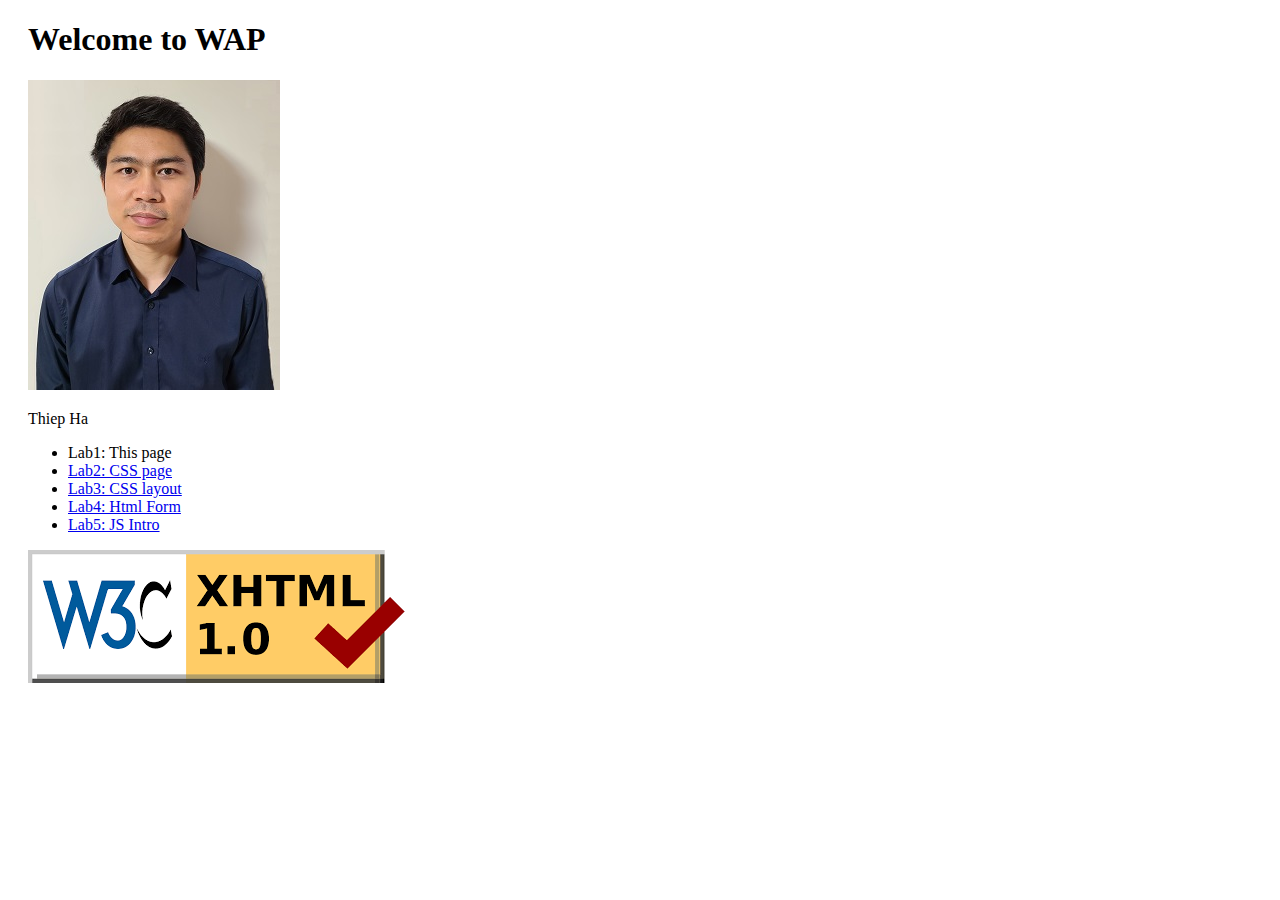
<file: index.html>
<!DOCTYPE html>
<html lang="en">
  <head>
    <meta charset="utf-8" />
    <meta name="keywords" content="html,css,js" />
    <meta name="viewport" content="width=device-width,initial-scale=1.0" />
    <meta name="author" content="Thiep Ha" />
    <title>WAP Pages</title>
    <link
      href="public/resources/images/favicon.png"
      type="image/png"
      rel="shortcut icon"
    />
    <link href="styles/lab1.css" type="text/css" rel="stylesheet" />
  </head>
  <body>
    <div class="content">
      <h1>Welcome to WAP</h1>
      <img src="public/resources/images/ThiepHa.jpg" alt="Minh Thiep Ha" />
      <p>Thiep Ha</p>

      <ul>
        <li>Lab1: This page</li>
        <li><a href="./lab2.html">Lab2: CSS page</a></li>
        <li><a href="./lab3.html">Lab3: CSS layout</a></li>
        <li><a href="./lab4.html">Lab4: Html Form</a></li>
        <li><a href="./lab5.html">Lab5: JS Intro</a></li>
      </ul>

      <a
        href="https://validator.w3.org/nu/?doc=https%3A%2F%2Fhenryhacode.github.io%2Fwap2022.github.io%2F"
      >
        <img src="public/resources/images/htmlChecker.png" alt="Hmtl Validator" />
      </a>
    </div>
  </body>
</html>
</file>
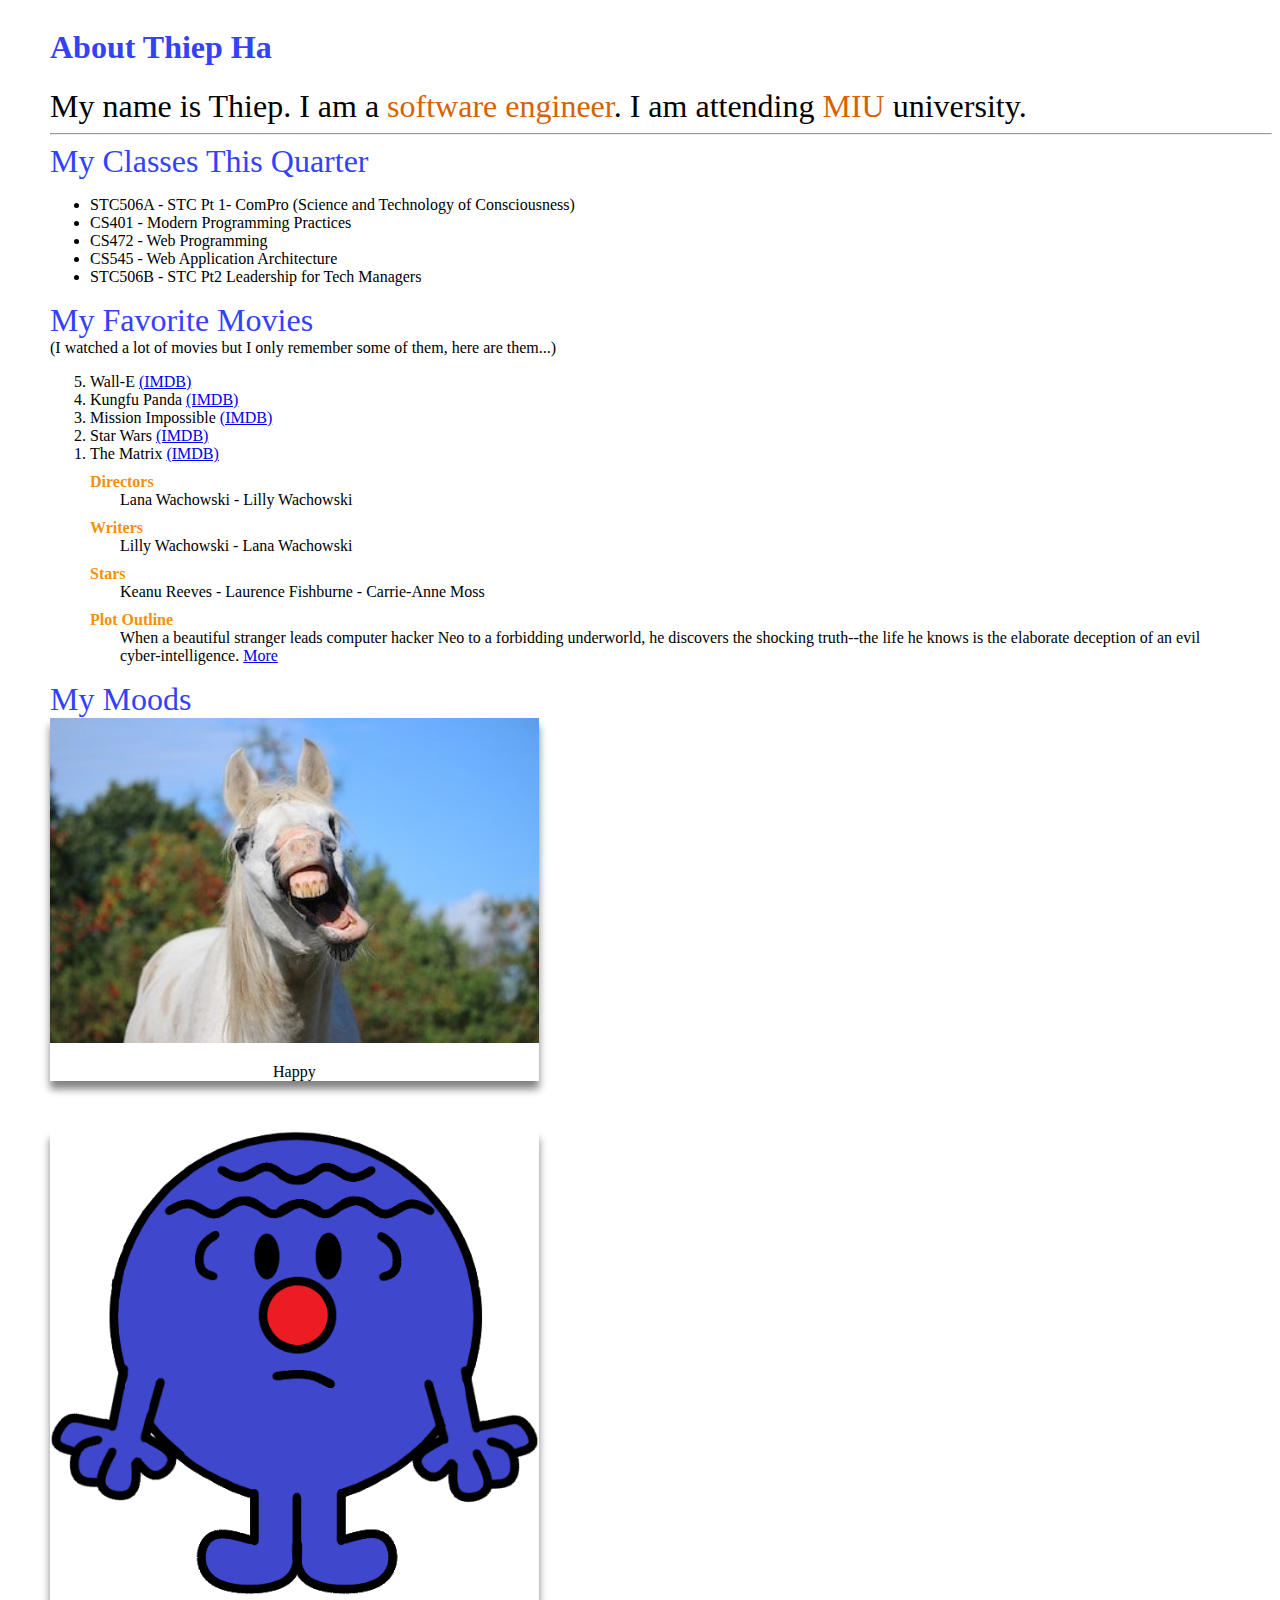
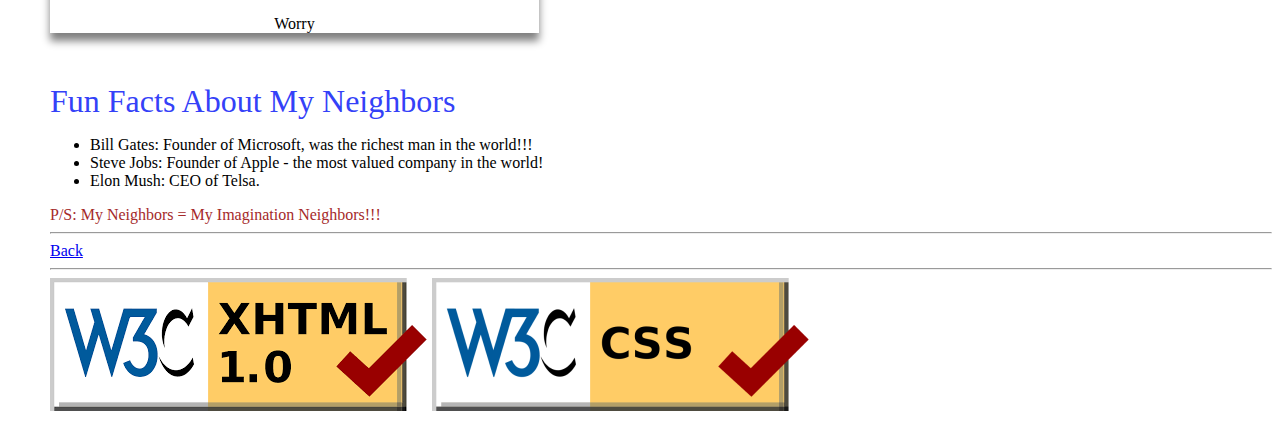
<file: lab2.html>
<!DOCTYPE html>
<html lang="en">
  <head>
    <meta charset="utf-8" />
    <meta name="keywords" content="html,css,js" />
    <meta name="viewport" content="width=device-width,initial-scale=1.0" />
    <meta name="author" content="Thiep Ha" />
    <title>WAP CSS</title>
    <link
      href="public/resources/images/favicon.png"
      type="image/png"
      rel="shortcut icon"
    />
    <link href="styles/lab2.css" type="text/css" rel="stylesheet" />
  </head>
  <body>
    <h1>About Thiep Ha</h1>
    <div class="brief">
      My name is Thiep. I am a <span>software engineer</span>. I am attending
      <span>MIU</span> university.
    </div>
    <hr />
    <div class="maintext">My Classes This Quarter</div>
    <ul>
      <li>
        STC506A - STC Pt 1- ComPro (Science and Technology of Consciousness)
      </li>
      <li>CS401 - Modern Programming Practices</li>
      <li>CS472 - Web Programming</li>
      <li>CS545 - Web Application Architecture</li>
      <li>STC506B - STC Pt2 Leadership for Tech Managers</li>
    </ul>
    <div class="maintext">My Favorite Movies</div>
    <div>
      (I watched a lot of movies but I only remember some of them, here are
      them...)
    </div>
    <ol class="film">
      <li>
        The Matrix
        <a href="https://www.imdb.com/title/tt0133093/?ref_=fn_al_tt_1"
          >(IMDB)</a
        >
        <div class="filmItem">
          <div class="title">Directors</div>
          <div class="desc">Lana Wachowski - Lilly Wachowski</div>
        </div>
        <div class="filmItem">
          <div class="title">Writers</div>
          <div class="desc">Lilly Wachowski - Lana Wachowski</div>
        </div>
        <div class="filmItem">
          <div class="title">Stars</div>
          <div class="desc">
            Keanu Reeves - Laurence Fishburne - Carrie-Anne Moss
          </div>
        </div>
        <div class="filmItem">
          <div class="title">Plot Outline</div>
          <div class="desc">
            When a beautiful stranger leads computer hacker Neo to a forbidding
            underworld, he discovers the shocking truth--the life he knows is
            the elaborate deception of an evil cyber-intelligence.
            <a href="https://en.wikipedia.org/wiki/The_Matrix#Plot">More</a>
          </div>
        </div>
      </li>
      <li>
        Star Wars
        <a href="https://www.imdb.com/title/tt0076759/?ref_=fn_al_tt_1"
          >(IMDB)</a
        >
      </li>
      <li>
        Mission Impossible
        <a href="https://www.imdb.com/title/tt0117060/?ref_=fn_al_tt_1"
          >(IMDB)</a
        >
      </li>
      <li>
        Kungfu Panda
        <a href="https://www.imdb.com/title/tt0441773/?ref_=fn_al_tt_1"
          >(IMDB)</a
        >
      </li>
      <li>
        Wall-E
        <a href="https://www.imdb.com/title/tt0910970/?ref_=fn_al_tt_1"
          >(IMDB)</a
        >
      </li>
    </ol>

    <div class="maintext">My Moods</div>
    <div class="card">
      <img src="public/resources/images/happy.jpg" alt="Happy" />
      <div class="container">
        <p>Happy</p>
      </div>
    </div>
    <div class="card">
      <img src="public/resources/images/worry.png" alt="Worry" />
      <div class="container">
        <p>Worry</p>
      </div>
    </div>
    <div class="maintext">Fun Facts About My Neighbors</div>
    <ul>
      <li>
        Bill Gates: Founder of Microsoft, was the richest man in the world!!!
      </li>
      <li>
        Steve Jobs: Founder of Apple - the most valued company in the world!
      </li>
      <li>Elon Mush: CEO of Telsa.</li>
    </ul>

    <div class="footer">P/S: My Neighbors = My Imagination Neighbors!!!</div>

    <hr />
    <div><a href="./index.html">Back</a></div>

    <hr />

    <a
      href="https://validator.w3.org/nu/?doc=https%3A%2F%2Fhenryhacode.github.io%2Fwap2022.github.io%2Flab2.html"
    >
      <img src="public/resources/images/htmlChecker.png" alt="Hmtl Validator"
    /></a>

    <a
      href="https://jigsaw.w3.org/css-validator/validator?uri=https%3A%2F%2Fhenryhacode.github.io%2Fwap2022.github.io%2Flab2.html&profile=css3svg&usermedium=all&warning=1&vextwarning=&lang=en"
    >
      <img src="public/resources/images/cssChecker.png" alt="Css Validator"
    /></a>
  </body>
</html>
</file>
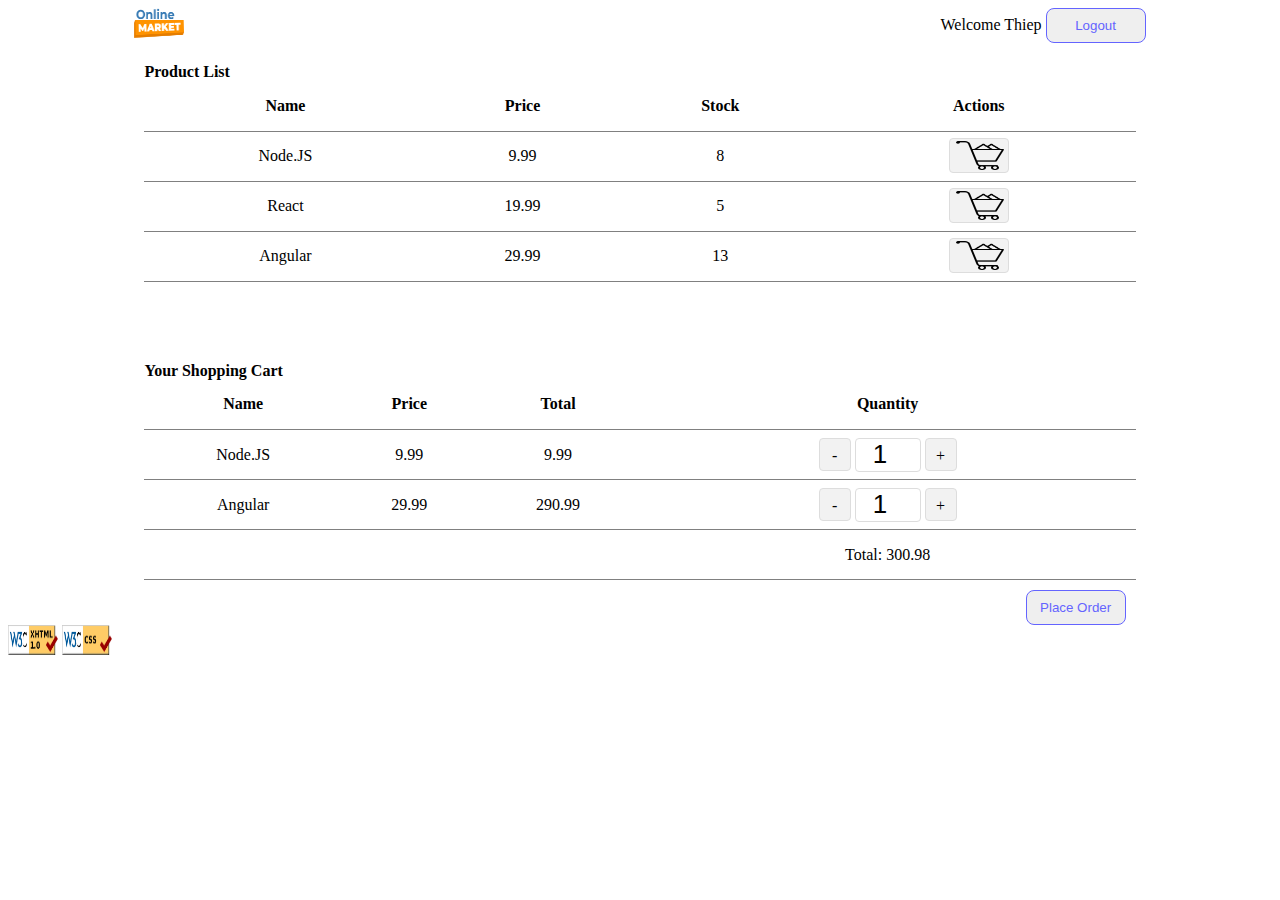
<file: lab3.html>
<!DOCTYPE html>
<html lang="en">
  <head>
    <meta name="encoding" content="utf-8" />
    <meta name="viewport" content="width=device-width,initial-scale=1.0" />
    <title>CSS Layout</title>
    <link
      href="public/resources/images/favicon.png"
      type="image/png"
      rel="shortcut icon"
    />
    <link href="styles/lab3.css" type="text/css" rel="stylesheet" />
  </head>
  <body>
    <div id="container">
      <div id="header">
        <div>
          <img src="public/resources/images/marketLogo.png" alt="Logo" />
        </div>
        <div>
          <span>Welcome Thiep</span>
          <button id="logoutButton">Logout</button>
        </div>
      </div>
      <div id="content">
        <div id="productList">
          <div class="tableTitle">Product List</div>
          <table>
            <tr>
              <th>Name</th>
              <th>Price</th>
              <th>Stock</th>
              <th>Actions</th>
            </tr>
            <tr>
              <td>Node.JS</td>
              <td>9.99</td>
              <td>8</td>
              <td>
                <button class="addButton">
                  <img src="public/resources/images/cart.png" alt="Add" />
                </button>
              </td>
            </tr>
            <tr>
              <td>React</td>
              <td>19.99</td>
              <td>5</td>
              <td>
                <button class="addButton">
                  <img src="public/resources/images/cart.png" alt="Add" />
                </button>
              </td>
            </tr>
            <tr>
              <td>Angular</td>
              <td>29.99</td>
              <td>13</td>
              <td>
                <button class="addButton">
                  <img src="public/resources/images/cart.png" alt="Add" />
                </button>
              </td>
            </tr>
          </table>
        </div>
        <div id="shoppingCart">
          <div class="tableTitle">Your Shopping Cart</div>
          <table>
            <tr>
              <th>Name</th>
              <th>Price</th>
              <th>Total</th>
              <th>Quantity</th>
            </tr>
            <tr>
              <td>Node.JS</td>
              <td>9.99</td>
              <td>9.99</td>
              <td>
                <div class="number">
                  <span class="minus">-</span>
                  <input type="number" value="1" />
                  <span class="plus">+</span>
                </div>
              </td>
            </tr>
            <tr>
              <td>Angular</td>
              <td>29.99</td>
              <td>290.99</td>
              <td>
                <div class="number">
                  <span class="minus">-</span>
                  <input type="number" value="1" />
                  <span class="plus">+</span>
                </div>
              </td>
            </tr>
            <tr>
              <td></td>
              <td></td>
              <td></td>
              <td>Total: 300.98</td>
            </tr>
          </table>
        </div>
        <div id="order">
          <button id="orderButton">Place Order</button>
        </div>
      </div>
    </div>
    <a
      href="https://validator.w3.org/nu/?doc=https%3A%2F%2Fhenryhacode.github.io%2Fwap2022.github.io%2Flab3.html"
    >
      <img src="public/resources/images/htmlChecker.png" alt="Hmtl Validator"
    /></a>

    <a
      href="https://jigsaw.w3.org/css-validator/validator?uri=https%3A%2F%2Fhenryhacode.github.io%2Fwap2022.github.io%2Flab3.html&profile=css3svg&usermedium=all&warning=1&vextwarning=&lang=en"
    >
      <img src="public/resources/images/cssChecker.png" alt="CSS Validator"
    /></a>
  </body>
</html>
</file>
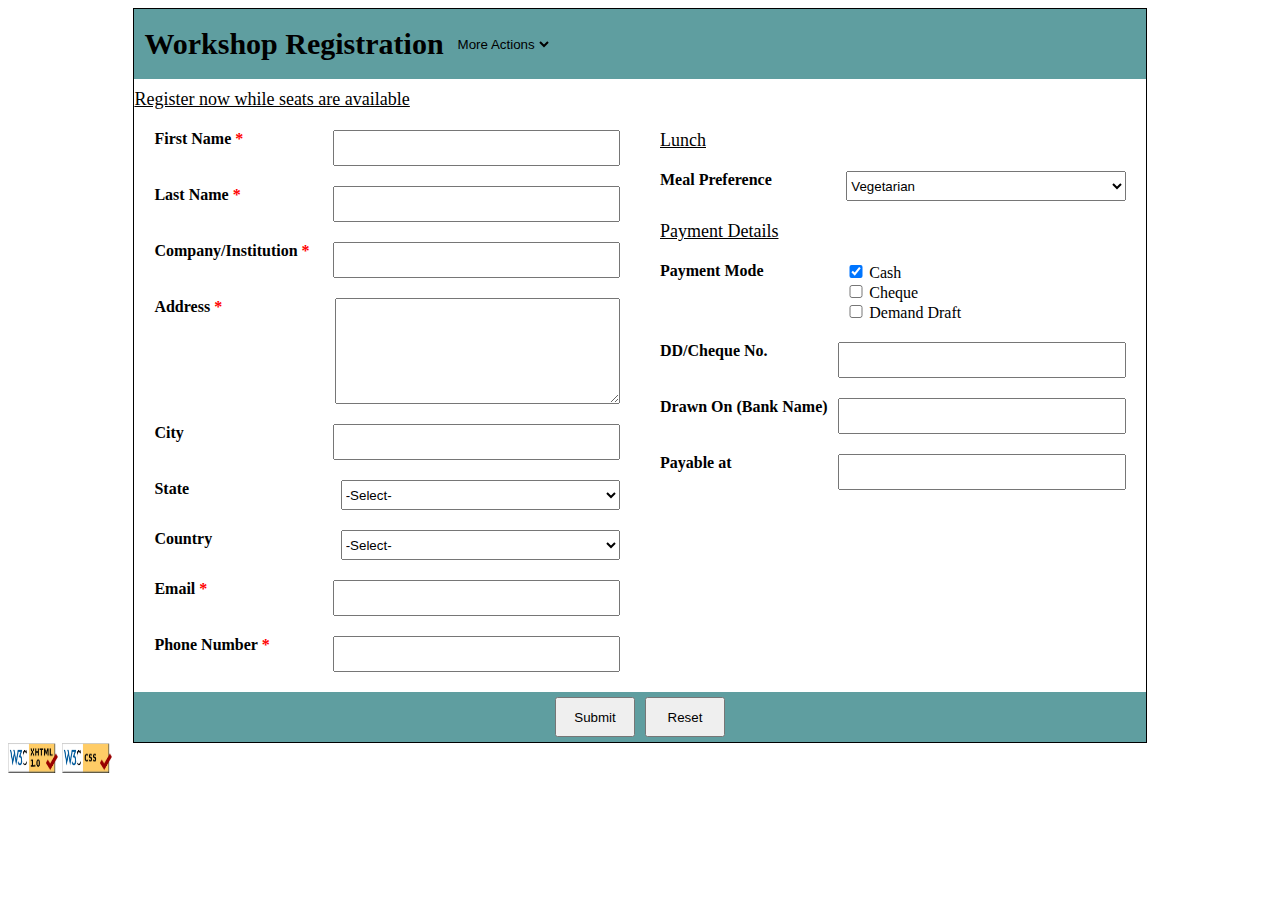
<file: lab4.html>
<!DOCTYPE html>
<html lang="en">
  <head>
    <meta name="encoding" content="utf-8" />
    <meta name="viewport" content="width=device-width,initial-scale=1.0" />
    <meta name="author" content="Thiep Ha" />
    <title>Html Form</title>
    <link
      href="public/resources/images/favicon.png"
      type="image/png"
      rel="shortcut icon"
    />
    <link href="styles/lab4.css" type="text/css" rel="stylesheet" />
  </head>
  <body>
    <div id="container">
      <form action="#">
        <div id="header">
          <span>Workshop Registration</span>
          <select name="action" >
            <option>More Actions</option>
            <option value="action1">Action 1</option>
            <option value="action2">Action 2</option>
            <option value="action3">Action 3</option>
          </select>
          <div></div>
        </div>
        <div class="mainLabel">Register now while seats are available</div>
        <div id="content">
          <div id="leftContent">
            <div>
              <span>First Name <span class="requiredText">*</span></span>
              <input type="text" name="firstname" pattern=".+" required />
            </div>
            <div>
              <span>Last Name <span class="requiredText">*</span></span>
              <input type="text" name="lastname" pattern=".+" required />
            </div>
            <div>
              <span
                >Company/Institution <span class="requiredText">*</span></span
              >
              <input type="text" name="company" pattern=".+" required />
            </div>
            <div>
              <span>Address <span class="requiredText">*</span></span>
              <textarea name="address" required></textarea>
            </div>
            <div>
              <span>City</span>
              <input type="text" name="city" />
            </div>
            <div>
              <span>State</span>
              <select name="state">
                <option>-Select-</option>
                <option value="iowa">Iowa</option>
                <option value="texas">Texas</option>
                <option value="california">California</option>
                <option value="ohio">Ohio</option>
                <option value="maryland">Maryland</option>
              </select>
            </div>
            <div>
              <span>Country</span>
              <select name="country">
                <option>-Select-</option>
                <option value="usa">USA</option>
                <option value="china">China</option>
                <option value="vietnam">Vietnam</option>
                <option value="canada">Canada</option>
                <option value="australia">Australia</option>
                <option value="korea">Korea</option>
                <option value="singapore">Singapore</option>
              </select>
            </div>
            <div>
              <span>Email <span class="requiredText">*</span></span>
              <input
                type="text"
                name="email"
                pattern="[a-z0-9._+\-]+@[a-z0-9.\-]+\.[a-z]{2,3}"
                required
              />
            </div>
            <div>
              <span>Phone Number <span class="requiredText">*</span></span>
              <input
                type="text"
                name="phone"
                pattern="[0-9]{3}-?[0-9]{3}-?[0-9]{4}"
                required
              />
            </div>
          </div>
          <div id="rightContent">
            <div class="mainLabel">Lunch</div>
            <div>
              <span>Meal Preference</span>
              <select name="meal">
                <option value="vegetarian" selected>Vegetarian</option>
                <option value="western">Western</option>
                <option value="asian">Asian</option>
              </select>
            </div>
            <div class="mainLabel">Payment Details</div>
            <div>
              <span>Payment Mode</span>
              <div id="paymentMode">
                <div class="checkItem">
                  <label for="cashChbx"
                    ><input
                      type="checkbox"
                      name="payment"
                      value="cash"
                      id="cashChbx"
                      checked
                    />Cash</label
                  >
                </div>
                <div class="checkItem">
                  <label for="chequeChbx"
                    ><input
                      type="checkbox"
                      id="chequeChbx"
                      name="payment"
                      value="cheque"
                    />Cheque</label
                  >
                </div>
                <div class="checkItem">
                  <label for="draftChbx"
                    ><input
                      type="checkbox"
                      id="draftChbx"
                      name="payment"
                      value="draft"
                    />Demand Draft</label
                  >
                </div>
              </div>
            </div>
            <div>
              <span>DD/Cheque No.</span>
              <input type="text" name="chequeNo" />
            </div>
            <div>
              <span>Drawn On (Bank Name)</span>
              <input type="text" name="bank" />
            </div>
            <div>
              <span>Payable at</span>
              <input type="text" name="payable" />
            </div>
          </div>
        </div>
        <div id="footer">
          <button class="submit" type="submit">Submit</button>
          <button class="submit" type="reset">Reset</button>
        </div>
      </form>
    </div>

    <a
      href="https://validator.w3.org/nu/?doc=https%3A%2F%2Fhenryhacode.github.io%2Fwap2022.github.io%2Flab4.html"
    >
      <img src="public/resources/images/htmlChecker.png" alt="Hmtl Validator"
    /></a>

    <a
      href="https://jigsaw.w3.org/css-validator/validator?uri=https%3A%2F%2Fhenryhacode.github.io%2Fwap2022.github.io%2Flab4.html&profile=css3svg&usermedium=all&warning=1&vextwarning=&lang=en"
    >
      <img src="public/resources/images/cssChecker.png" alt="CSS Validator"
    /></a>
  </body>
</html>
</file>
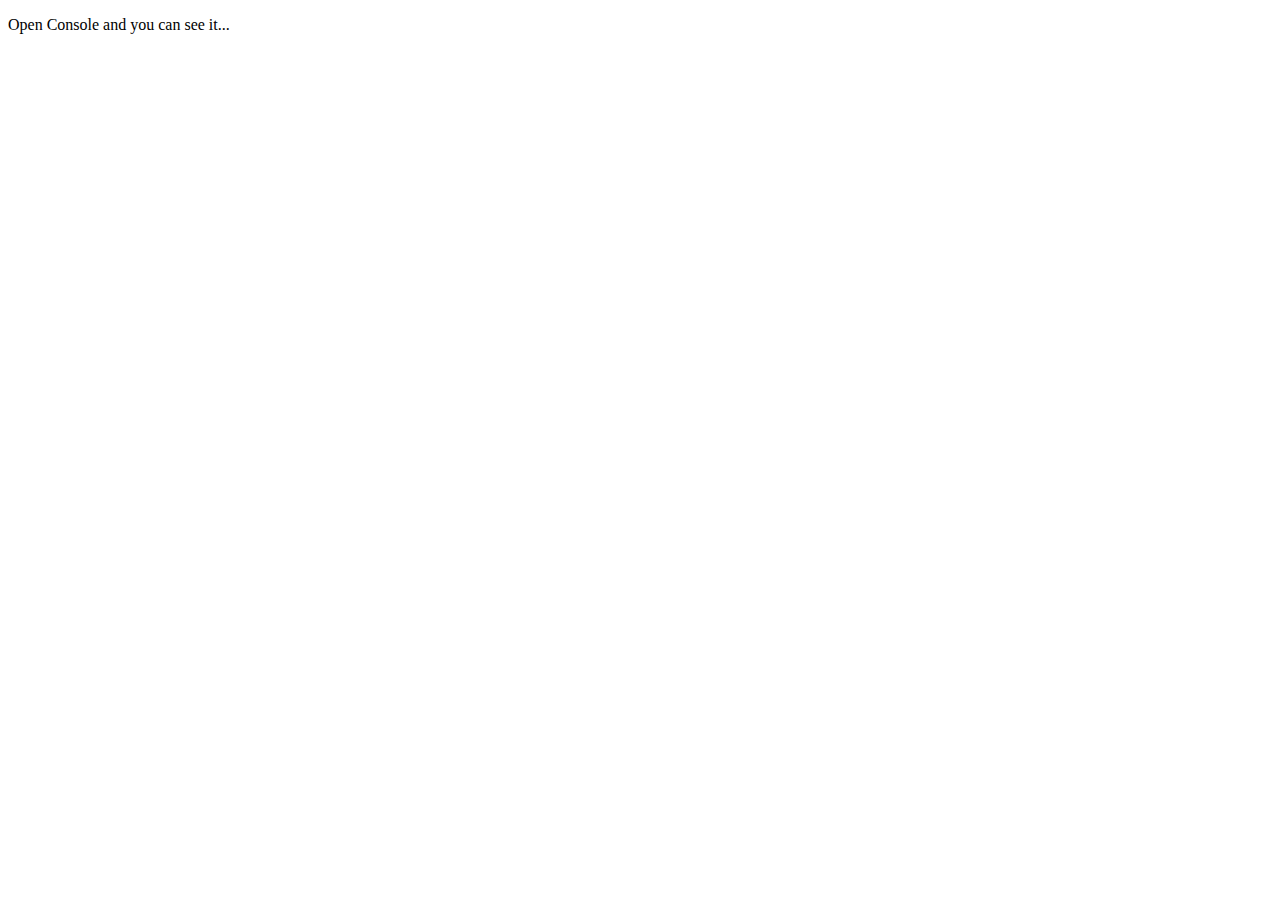
<file: lab5.html>
<!DOCTYPE html>
<head>
  <meta name="encoding" content="utf-8" />
  <meta name="viewport" content="width=device-width,initial-scale=1.0" />
  <meta name="author" content="Thiep Ha" />
  <title>Basic JS</title>
  <link
    href="public/resources/images/favicon.png"
    type="image/png"
    rel="shortcut icon"
  />
  <script src="./scripts/lab5.js" type="text/javascript"></script>
</head>
<body>
  <p>Open Console and you can see it...</p>
</body>
</file>
<file: styles/lab1.css>
.content {
    margin-left: 20px;
}
</file>
<file: styles/lab2.css>
body {
    margin-left: 50px;
    align-content: center;
}

h1 {
    color:rgb(52, 65, 248);
}

div span {
    color: rgb(214, 98, 3);
}

.brief {
    font-size: 2em;
}

.film {
    margin-left: 40px;
    transform: rotate(180deg);
}

.film > li {
    transform: rotate(-180deg);
}

.title {
    color:rgb(243, 144, 14);
    font-weight: bold;
    margin-top: 10px;
}

.desc {
    margin-left: 30px;
}

.card {
    width: 40%;
    background-color: white;
    box-shadow: 0 8px 8px 0px gray;
    margin-bottom: 50px;
}

.container {
    text-align: center;
}

.card img {
    width: 100%;
}

.maintext {
    font-size: 2em;
    color:rgb(52, 65, 248);
}

.footer {
    color:brown;
}
</file>
<file: styles/lab3.css>
img {
  width: 50px;
  height: 30px;
}

#header {
  display: flex;
  justify-content: space-between;
}

#logoutButton {
  color: rgb(100, 100, 255);
  width: 100px;
  height: 35px;
  border: 1px solid rgb(100, 100, 255);
  border-radius: 8px;
}

#logoutButton:hover {
  background-color: rgb(100, 100, 255);
  color: white;
}

#productList {
  margin: 20px 10px 10px 10px;
}

.tableTitle {
  font-weight: bold;
}

.addButton {
  width: 60px;
  height: 35px;
  background: #f2f2f2;
  border-radius: 4px;
  border: 1px solid #ddd;
}

.addButton:hover {
  background-color: darkgray;
}

.minus,
.plus {
  width: 20px;
  height: 15px;
  background: #f2f2f2;
  border-radius: 4px;
  padding: 8px 5px 8px 5px;
  border: 1px solid #ddd;
  display: inline-block;
  vertical-align: middle;
  text-align: center;
}

.minus:hover,
.plus:hover {
  background-color: darkgray;
}

input {
  height: 30px;
  width: 60px;
  text-align: center;
  font-size: 26px;
  border: 1px solid #ddd;
  border-radius: 4px;
  display: inline-block;
  vertical-align: middle;
}

table {
  width: 100%;
  border-collapse: collapse;
}

thead,
tr {
  border-bottom: 1px solid gray;
  height: 50px;
}

td {
  text-align: center;
}

#shoppingCart {
  margin: 80px 10px 10px 10px;
}

#order {
  display: flex;
  justify-content: end;
  margin-top: 10px;
  margin-right: 20px;
}

#orderButton {
  color: rgb(100, 100, 255);
  width: 100px;
  height: 35px;
  border: 1px solid rgb(100, 100, 255);
  border-radius: 8px;
}

#orderButton:hover {
  background-color: rgb(100, 100, 255);
  color: white;
}

@media screen and (max-width: 600px) {
  #container {
    width: 100%;
    /* border: 1px solid black; */
    margin: auto;
  }
}

@media screen and (min-width: 601px) {
    #container {
      width: 80%;
      /* border: 1px solid black; */
      margin: auto;
    }
  }
</file>
<file: styles/lab4.css>
#header {
  display: flex;
  text-align: left;
  background-color: cadetblue;
  height: 70px;
  align-items: center;
  font-size: 30px;
}

#header > span {
  margin-left: 10px;
}

#header > select {
  width: min-content;
  background-color: rgba(255, 0, 0, 0);
  border: 0;
  margin-left: 10px;
}

#content {
  display: flex;
  justify-content: space-between;
}

#leftContent {
  width: 50%;
}

#leftContent > div {
  display: flex;
  justify-content: space-between;
  margin: 20px;
}

input,
textarea,
select {
  width: 60%;
}

#rightContent {
  width: 50%;
}

#rightContent > div {
  display: flex;
  justify-content: space-between;
  margin: 20px;
}

#paymentMode {
  width: 60%;
  /* border: 1px solid green; */
}

.checkItem {
  width: 100%;
  /* border: 1px solid blue; */
}

input[type="checkbox"] {
  width: 20px;
  margin-left: 0px;
}

.requiredText {
  color: red;
}

#footer {
  display: flex;
  justify-content: center;
  align-items: center;
  background-color: cadetblue;
  height: 50px;
  gap: 10px;
}

input[type="text"],
select {
  height: 30px;
}

button {
  width: 80px;
  height: 40px;
}

img {
  width: 50px;
  height: 30px;
}

textarea {
  height: 100px;
}

span {
  font-weight: bold;
}

.mainLabel {
  margin-top: 10px;
  font-size: 18px;
  text-decoration: underline;
}

@media screen and (max-width: 600px) {
  #container {
    width: 100%;
    border: 1px solid black;
    margin: auto;
  }
}

@media screen and (min-width: 601px) {
  #container {
    width: 80%;
    border: 1px solid black;
    margin: auto;
  }
}
</file>
